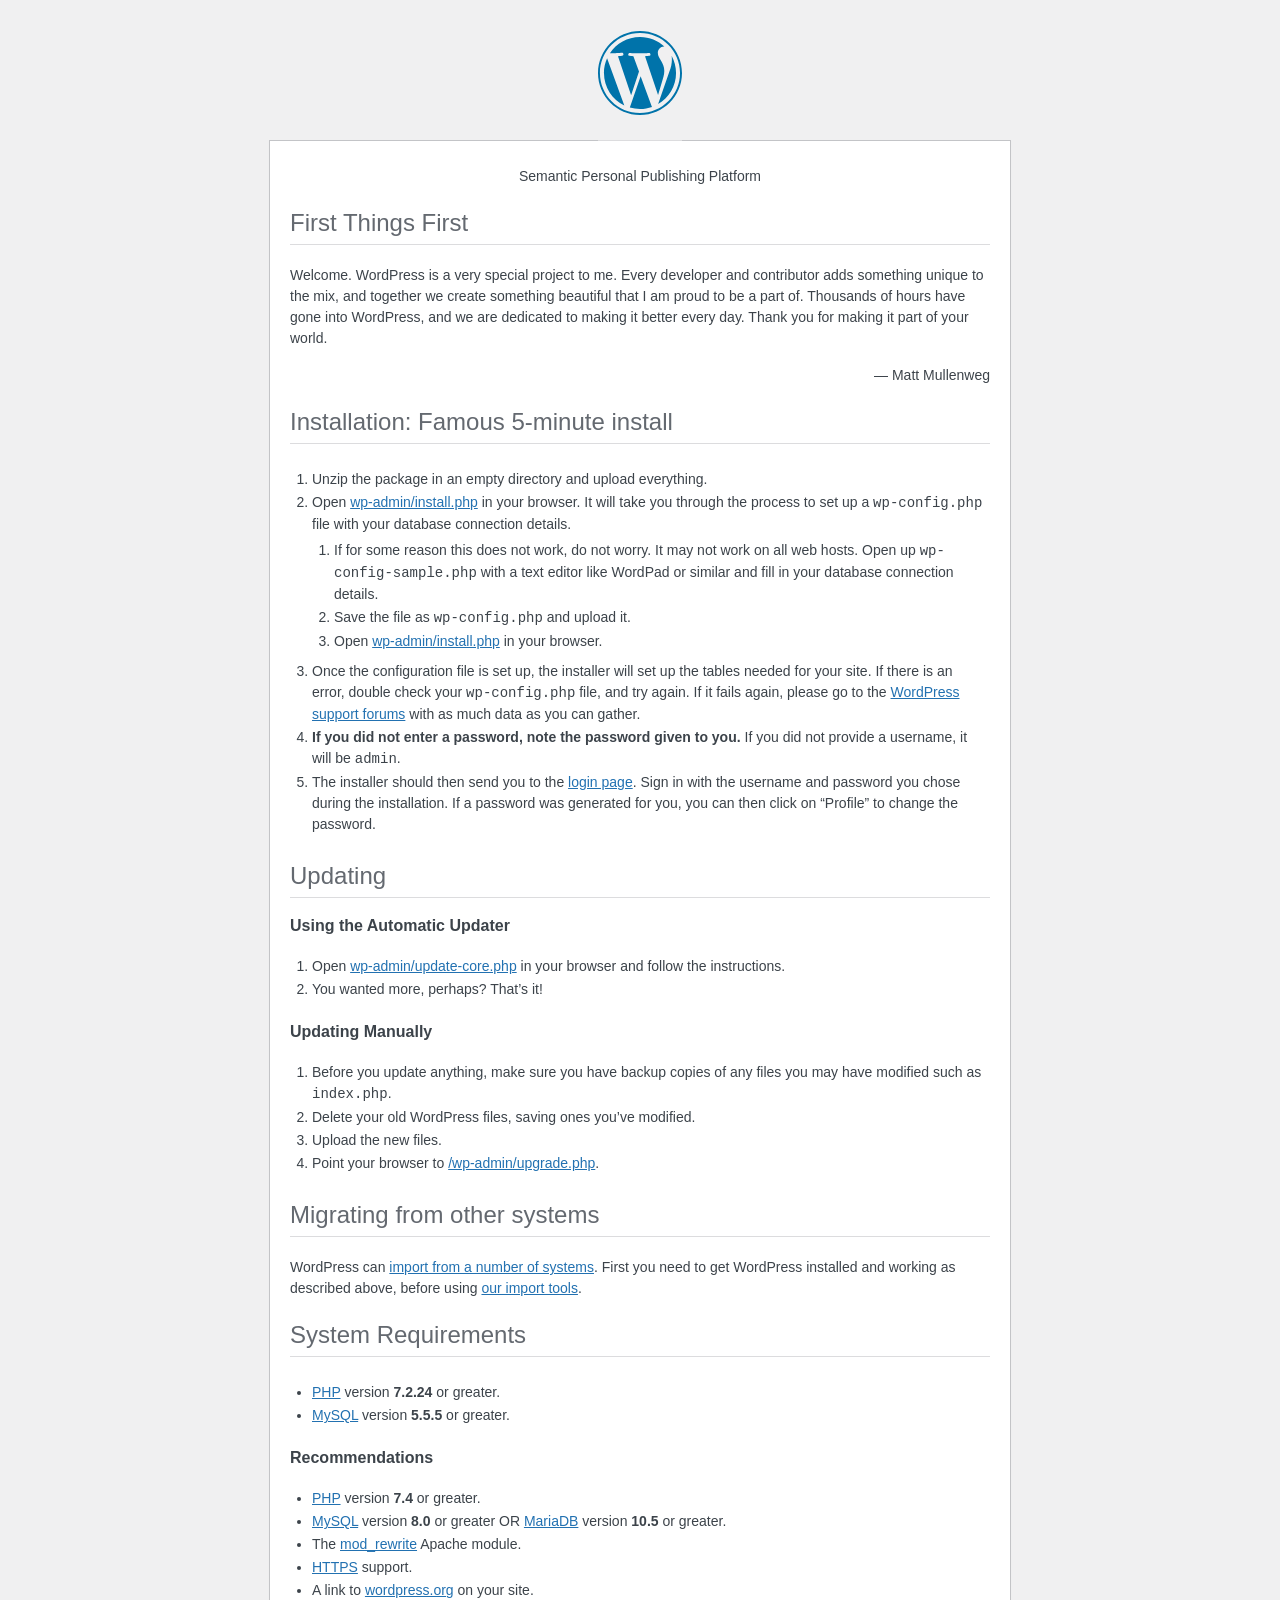
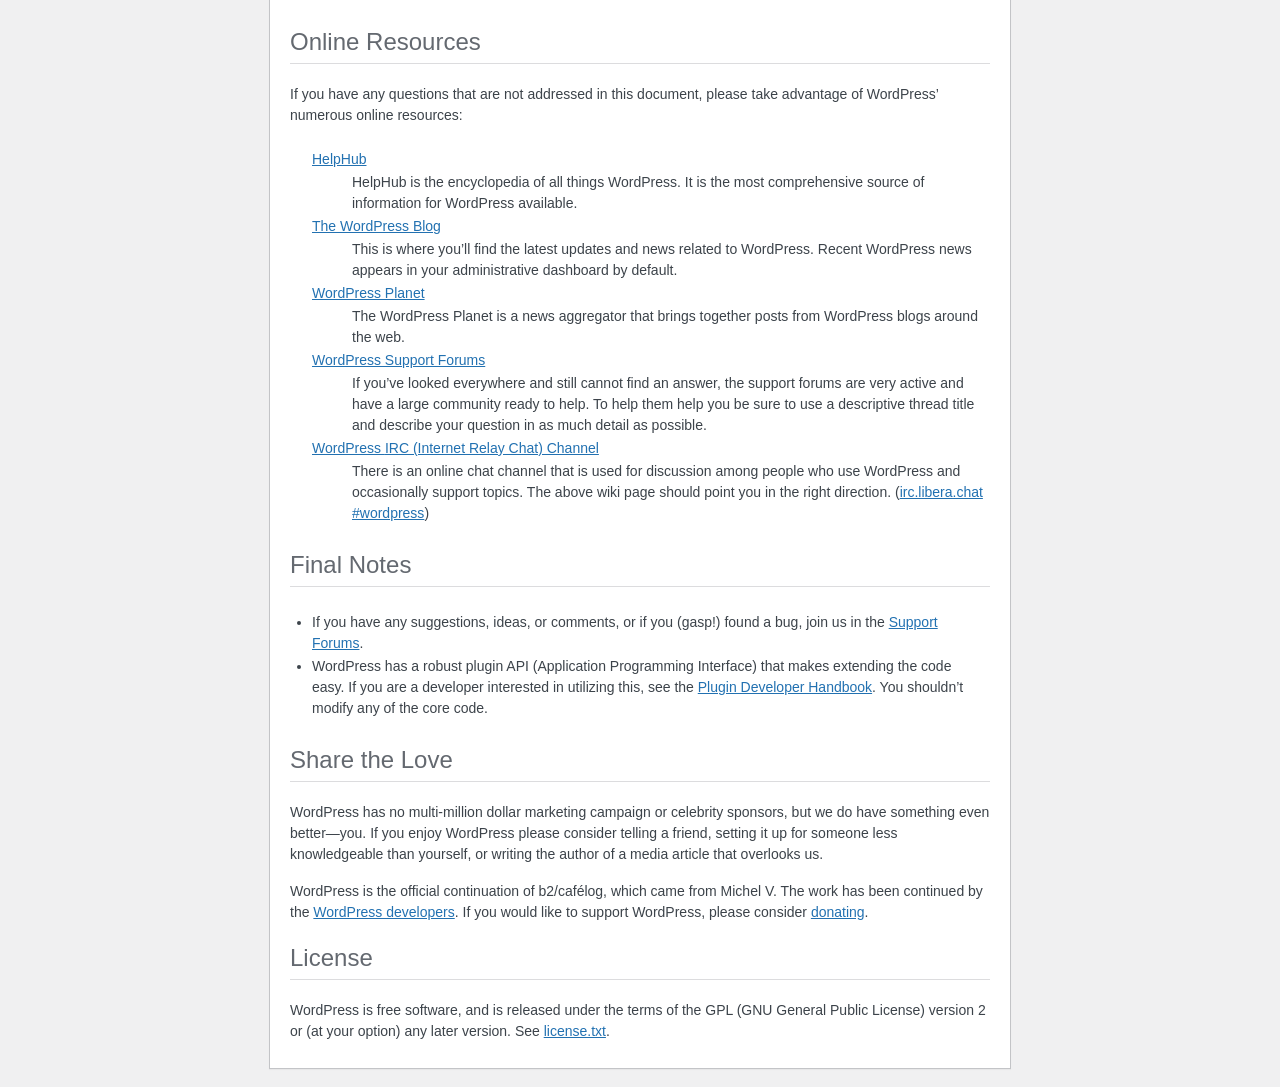
<file: public/readme.html>
<!DOCTYPE html>
<html lang="en">
<head>
	<meta name="viewport" content="width=device-width" />
	<meta http-equiv="Content-Type" content="text/html; charset=utf-8" />
	<meta name="robots" content="noindex,nofollow" />
	<title>WordPress &#8250; ReadMe</title>
	<link rel="stylesheet" href="wp-admin/css/install.css?ver=20100228" type="text/css" />
</head>
<body>
<h1 id="logo">
	<a href="https://wordpress.org/"><img alt="WordPress" src="wp-admin/images/wordpress-logo.png" /></a>
</h1>
<p style="text-align: center">Semantic Personal Publishing Platform</p>

<h2>First Things First</h2>
<p>Welcome. WordPress is a very special project to me. Every developer and contributor adds something unique to the mix, and together we create something beautiful that I am proud to be a part of. Thousands of hours have gone into WordPress, and we are dedicated to making it better every day. Thank you for making it part of your world.</p>
<p style="text-align: right">&#8212; Matt Mullenweg</p>

<h2>Installation: Famous 5-minute install</h2>
<ol>
	<li>Unzip the package in an empty directory and upload everything.</li>
	<li>Open <span class="file"><a href="wp-admin/install.php">wp-admin/install.php</a></span> in your browser. It will take you through the process to set up a <code>wp-config.php</code> file with your database connection details.
		<ol>
			<li>If for some reason this does not work, do not worry. It may not work on all web hosts. Open up <code>wp-config-sample.php</code> with a text editor like WordPad or similar and fill in your database connection details.</li>
			<li>Save the file as <code>wp-config.php</code> and upload it.</li>
			<li>Open <span class="file"><a href="wp-admin/install.php">wp-admin/install.php</a></span> in your browser.</li>
		</ol>
	</li>
	<li>Once the configuration file is set up, the installer will set up the tables needed for your site. If there is an error, double check your <code>wp-config.php</code> file, and try again. If it fails again, please go to the <a href="https://wordpress.org/support/forums/">WordPress support forums</a> with as much data as you can gather.</li>
	<li><strong>If you did not enter a password, note the password given to you.</strong> If you did not provide a username, it will be <code>admin</code>.</li>
	<li>The installer should then send you to the <a href="wp-login.php">login page</a>. Sign in with the username and password you chose during the installation. If a password was generated for you, you can then click on &#8220;Profile&#8221; to change the password.</li>
</ol>

<h2>Updating</h2>
<h3>Using the Automatic Updater</h3>
<ol>
	<li>Open <span class="file"><a href="wp-admin/update-core.php">wp-admin/update-core.php</a></span> in your browser and follow the instructions.</li>
	<li>You wanted more, perhaps? That&#8217;s it!</li>
</ol>

<h3>Updating Manually</h3>
<ol>
	<li>Before you update anything, make sure you have backup copies of any files you may have modified such as <code>index.php</code>.</li>
	<li>Delete your old WordPress files, saving ones you&#8217;ve modified.</li>
	<li>Upload the new files.</li>
	<li>Point your browser to <span class="file"><a href="wp-admin/upgrade.php">/wp-admin/upgrade.php</a>.</span></li>
</ol>

<h2>Migrating from other systems</h2>
<p>WordPress can <a href="https://developer.wordpress.org/advanced-administration/wordpress/import/">import from a number of systems</a>. First you need to get WordPress installed and working as described above, before using <a href="wp-admin/import.php">our import tools</a>.</p>

<h2>System Requirements</h2>
<ul>
	<li><a href="https://www.php.net/">PHP</a> version <strong>7.2.24</strong> or greater.</li>
	<li><a href="https://www.mysql.com/">MySQL</a> version <strong>5.5.5</strong> or greater.</li>
</ul>

<h3>Recommendations</h3>
<ul>
	<li><a href="https://www.php.net/">PHP</a> version <strong>7.4</strong> or greater.</li>
	<li><a href="https://www.mysql.com/">MySQL</a> version <strong>8.0</strong> or greater OR <a href="https://mariadb.org/">MariaDB</a> version <strong>10.5</strong> or greater.</li>
	<li>The <a href="https://httpd.apache.org/docs/2.2/mod/mod_rewrite.html">mod_rewrite</a> Apache module.</li>
	<li><a href="https://wordpress.org/news/2016/12/moving-toward-ssl/">HTTPS</a> support.</li>
	<li>A link to <a href="https://wordpress.org/">wordpress.org</a> on your site.</li>
</ul>

<h2>Online Resources</h2>
<p>If you have any questions that are not addressed in this document, please take advantage of WordPress&#8217; numerous online resources:</p>
<dl>
	<dt><a href="https://wordpress.org/documentation/">HelpHub</a></dt>
		<dd>HelpHub is the encyclopedia of all things WordPress. It is the most comprehensive source of information for WordPress available.</dd>
	<dt><a href="https://wordpress.org/news/">The WordPress Blog</a></dt>
		<dd>This is where you&#8217;ll find the latest updates and news related to WordPress. Recent WordPress news appears in your administrative dashboard by default.</dd>
	<dt><a href="https://planet.wordpress.org/">WordPress Planet</a></dt>
		<dd>The WordPress Planet is a news aggregator that brings together posts from WordPress blogs around the web.</dd>
	<dt><a href="https://wordpress.org/support/forums/">WordPress Support Forums</a></dt>
		<dd>If you&#8217;ve looked everywhere and still cannot find an answer, the support forums are very active and have a large community ready to help. To help them help you be sure to use a descriptive thread title and describe your question in as much detail as possible.</dd>
	<dt><a href="https://make.wordpress.org/support/handbook/appendix/other-support-locations/introduction-to-irc/">WordPress <abbr>IRC</abbr> (Internet Relay Chat) Channel</a></dt>
		<dd>There is an online chat channel that is used for discussion among people who use WordPress and occasionally support topics. The above wiki page should point you in the right direction. (<a href="https://web.libera.chat/#wordpress">irc.libera.chat #wordpress</a>)</dd>
</dl>

<h2>Final Notes</h2>
<ul>
	<li>If you have any suggestions, ideas, or comments, or if you (gasp!) found a bug, join us in the <a href="https://wordpress.org/support/forums/">Support Forums</a>.</li>
	<li>WordPress has a robust plugin <abbr>API</abbr> (Application Programming Interface) that makes extending the code easy. If you are a developer interested in utilizing this, see the <a href="https://developer.wordpress.org/plugins/">Plugin Developer Handbook</a>. You shouldn&#8217;t modify any of the core code.</li>
</ul>

<h2>Share the Love</h2>
<p>WordPress has no multi-million dollar marketing campaign or celebrity sponsors, but we do have something even better&#8212;you. If you enjoy WordPress please consider telling a friend, setting it up for someone less knowledgeable than yourself, or writing the author of a media article that overlooks us.</p>

<p>WordPress is the official continuation of b2/caf&#233;log, which came from Michel V. The work has been continued by the <a href="https://wordpress.org/about/">WordPress developers</a>. If you would like to support WordPress, please consider <a href="https://wordpress.org/donate/">donating</a>.</p>

<h2>License</h2>
<p>WordPress is free software, and is released under the terms of the <abbr>GPL</abbr> (GNU General Public License) version 2 or (at your option) any later version. See <a href="license.txt">license.txt</a>.</p>

</body>
</html>
</file>
<file: public/wp-admin/css/install.css>
html {
	background: #f0f0f1;
	margin: 0 20px;
}

body {
	background: #fff;
	border: 1px solid #c3c4c7;
	color: #3c434a;
	font-family: -apple-system, BlinkMacSystemFont, "Segoe UI", Roboto, Oxygen-Sans, Ubuntu, Cantarell, "Helvetica Neue", sans-serif;
	margin: 140px auto 25px;
	padding: 20px 20px 10px;
	max-width: 700px;
	-webkit-font-smoothing: subpixel-antialiased;
	box-shadow: 0 1px 1px rgba(0, 0, 0, 0.04);
}

a {
	color: #2271b1;
}

a:hover,
a:active {
	color: #135e96;
}

a:focus {
	color: #043959;
	box-shadow: 0 0 0 2px #2271b1;
	/* Only visible in Windows High Contrast mode */
	outline: 2px solid transparent;
}

h1, h2 {
	border-bottom: 1px solid #dcdcde;
	clear: both;
	color: #646970;
	font-size: 24px;
	padding: 0 0 7px;
	font-weight: 400;
}

h3 {
	font-size: 16px;
}

p, li, dd, dt {
	padding-bottom: 2px;
	font-size: 14px;
	line-height: 1.5;
}

code, .code {
	font-family: Consolas, Monaco, monospace;
}

ul, ol, dl {
	padding: 5px 5px 5px 22px;
}

a img {
	border: 0
}
abbr {
	border: 0;
	font-variant: normal;
}

fieldset {
	border: 0;
	padding: 0;
	margin: 0;
}

#logo {
	margin: -130px auto 25px;
	padding: 0 0 25px;
	width: 84px;
	height: 84px;
	overflow: hidden;
	background-image: url(../images/w-logo-blue.png?ver=20131202);
	background-image: none, url(../images/wordpress-logo.svg?ver=20131107);
	background-size: 84px;
	background-position: center top;
	background-repeat: no-repeat;
	color: #3c434a; /* same as login.css */
	font-size: 20px;
	font-weight: 400;
	line-height: 1.3em;
	text-decoration: none;
	text-align: center;
	text-indent: -9999px;
	outline: none;
}

.step {
	margin: 20px 0 15px;
}
.step, th {
	text-align: left;
	padding: 0;
}
.language-chooser.wp-core-ui .step .button.button-large {
	font-size: 14px;
}
textarea {
	border: 1px solid #dcdcde;
	font-family: -apple-system, BlinkMacSystemFont, "Segoe UI", Roboto, Oxygen-Sans, Ubuntu, Cantarell, "Helvetica Neue", sans-serif;
	width: 100%;
	box-sizing: border-box;
}

.form-table {
	border-collapse: collapse;
	margin-top: 1em;
	width: 100%;
}

.form-table td {
	margin-bottom: 9px;
	padding: 10px 20px 10px 0;
	font-size: 14px;
	vertical-align: top
}

.form-table th {
	font-size: 14px;
	text-align: left;
	padding: 10px 20px 10px 0;
	width: 115px;
	vertical-align: top;
}

.form-table code {
	line-height: 1.28571428;
	font-size: 14px;
}

.form-table p {
	margin: 4px 0 0;
	font-size: 11px;
}

.form-table .setup-description {
	margin: 4px 0 0;
	line-height: 1.6;
}

.form-table input {
	line-height: 1.33333333;
	font-size: 15px;
	padding: 3px 5px;
}

.wp-pwd {
	margin-top: 0;
}

.form-table .wp-pwd {
	display: flex;
	column-gap: 4px;
}

.form-table .password-input-wrapper {
	width: 100%;
}

input,
submit {
	font-family: -apple-system, BlinkMacSystemFont, "Segoe UI", Roboto, Oxygen-Sans, Ubuntu, Cantarell, "Helvetica Neue", sans-serif;
}

.form-table input[type=text],
.form-table input[type=email],
.form-table input[type=url],
.form-table input[type=password],
#pass-strength-result {
	width: 100%;
}

.form-table th p {
	font-weight: 400;
}

.form-table.install-success th,
.form-table.install-success td {
	vertical-align: middle;
	padding: 16px 20px 16px 0;
}

.form-table.install-success td p {
	margin: 0;
	font-size: 14px;
}

.form-table.install-success td code {
	margin: 0;
	font-size: 18px;
}

#error-page {
	margin-top: 50px;
}

#error-page p {
	font-size: 14px;
	line-height: 1.28571428;
	margin: 25px 0 20px;
}

#error-page code, .code {
	font-family: Consolas, Monaco, monospace;
}

.message {
	border-left: 4px solid #d63638;
	padding: .7em .6em;
	background-color: #fcf0f1;
}

/* rtl:ignore */
#dbname,
#uname,
#pwd,
#dbhost,
#prefix,
#user_login,
#admin_email,
#pass1,
#pass2 {
	direction: ltr;
}


/* localization */
body.rtl,
.rtl textarea,
.rtl input,
.rtl submit {
	font-family: Tahoma, sans-serif;
}

:lang(he-il) body.rtl,
:lang(he-il) .rtl textarea,
:lang(he-il) .rtl input,
:lang(he-il) .rtl submit {
	font-family: Arial, sans-serif;
}

@media only screen and (max-width: 799px) {
	body {
		margin-top: 115px;
	}
	#logo a {
		margin: -125px auto 30px;
	}
}

@media screen and (max-width: 782px) {

	.form-table {
		margin-top: 0;
	}

	.form-table th,
	.form-table td {
		display: block;
		width: auto;
		vertical-align: middle;
	}

	.form-table th {
		padding: 20px 0 0;
	}

	.form-table td {
		padding: 5px 0;
		border: 0;
		margin: 0;
	}

	textarea,
	input {
		font-size: 16px;
	}

	.form-table td input[type="text"],
	.form-table td input[type="email"],
	.form-table td input[type="url"],
	.form-table td input[type="password"],
	.form-table td select,
	.form-table td textarea,
	.form-table span.description {
		width: 100%;
		font-size: 16px;
		line-height: 1.5;
		padding: 7px 10px;
		display: block;
		max-width: none;
		box-sizing: border-box;
	}

	#pwd {
		padding-right: 2.5rem;
	}

	.wp-pwd #pass1 {
		padding-right: 50px;
	}

	.wp-pwd .button.wp-hide-pw {
		right: 0;
	}

	#pass-strength-result {
		width: 100%;
	}
}

body.language-chooser {
	max-width: 300px;
}

.language-chooser select {
	padding: 8px;
	width: 100%;
	display: block;
	border: 1px solid #dcdcde;
	background: #fff;
	color: #2c3338;
	font-size: 16px;
	font-family: Arial, sans-serif;
	font-weight: 400;
}

.language-chooser select:focus {
	color: #2c3338;
}

.language-chooser select option:hover,
.language-chooser select option:focus {
	color: #0a4b78;
}

.language-chooser .step {
	text-align: right;
}

.screen-reader-input,
.screen-reader-text {
	border: 0;
	clip-path: inset(50%);
	height: 1px;
	margin: -1px;
	overflow: hidden;
	padding: 0;
	position: absolute;
	width: 1px;
	word-wrap: normal !important;
}

.spinner {
	background: url(../images/spinner.gif) no-repeat;
	background-size: 20px 20px;
	visibility: hidden;
	opacity: 0.7;
	filter: alpha(opacity=70);
	width: 20px;
	height: 20px;
	margin: 2px 5px 0;
}

.step .spinner {
	display: inline-block;
	vertical-align: middle;
	margin-right: 15px;
}

.button.hide-if-no-js,
.hide-if-no-js {
	display: none;
}

/**
 * HiDPI Displays
 */
@media print,
  (min-resolution: 120dpi) {

	.spinner {
		background-image: url(../images/spinner-2x.gif);
	}

}
</file>
